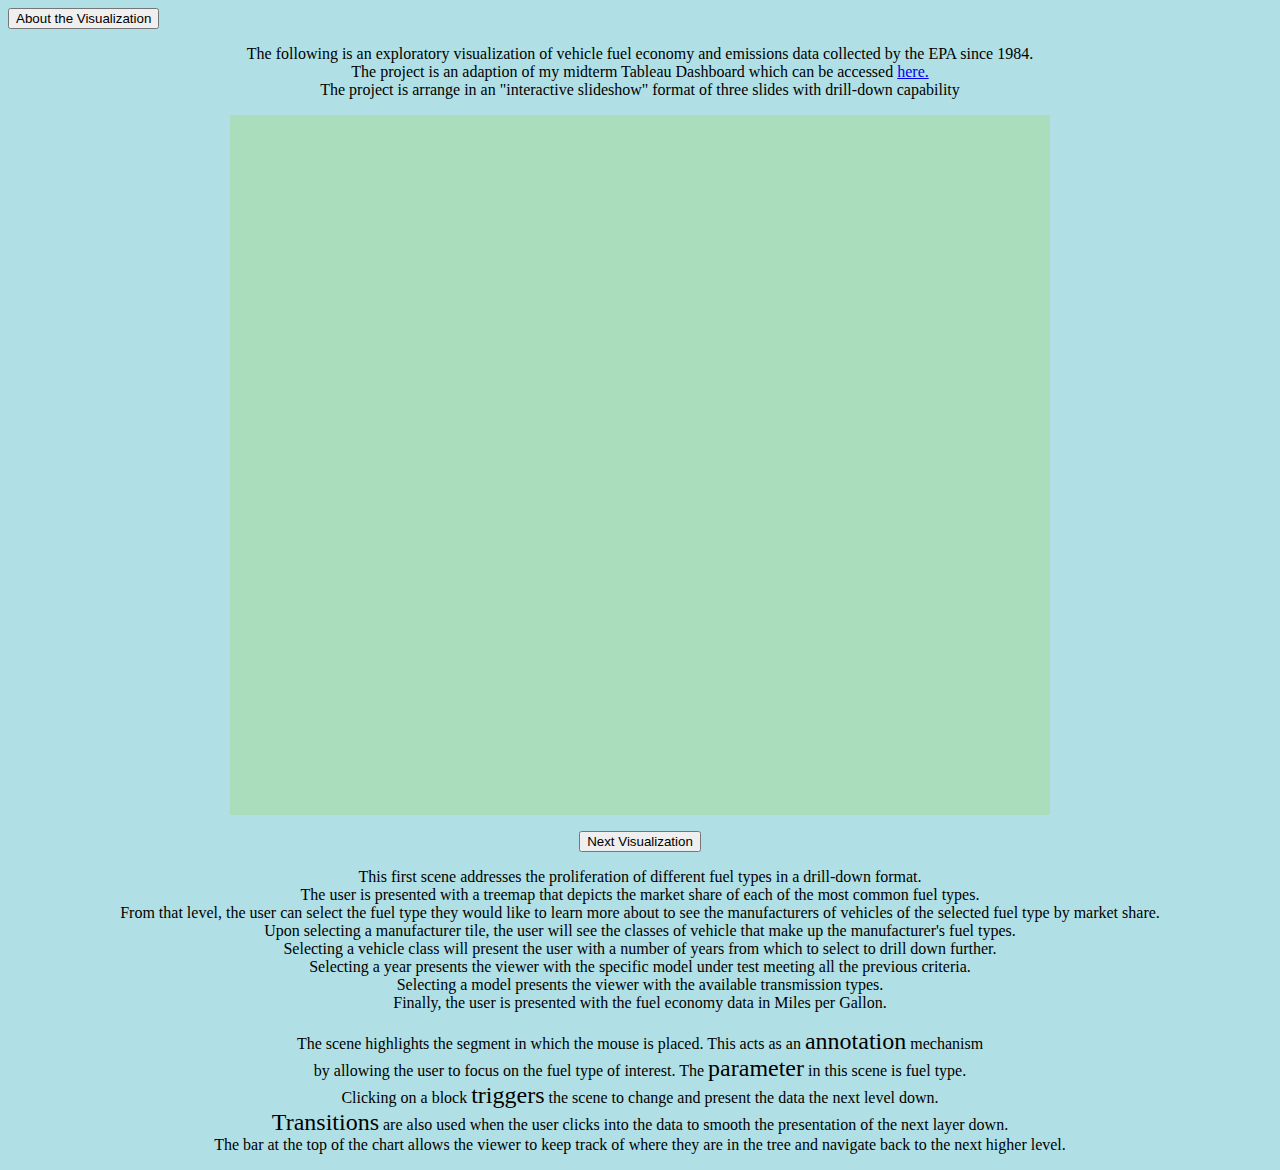
<file: index.html>
<!DOCTYPE html>
<meta charset="utf-8">
<title>Bowe3 Data Visualization</title>
<link rel="stylesheet" type="text/css" href="style.css" />
<script src="https://d3js.org/d3.v2.js"></script>
<script src="https://code.jquery.com/jquery-1.7.1.js"></script>
<body style="background-color:powderblue;"></body>
<a href="about.html"><button>About the Visualization</button></a>
<p style="text-align:center;"> 	The following is an exploratory visualization of vehicle fuel economy and emissions data collected by the EPA since 1984. <br>
	The project is an adaption of my midterm Tableau Dashboard which can be accessed <a href="https://public.tableau.com/profile/joseph.bowe#!/vizhome/Bowe-FuelEconomyVisualization-1/Dashboard">here.</a> <br>
	The project is arrange in an "interactive slideshow" format of three slides with drill-down capability <br>
</p>
<p id="chart">
	<p id="rawdata">
		<div>
			<p style="text-align:center;"></p>
			<p style="text-align:center;">
				<a href="barchart.html"><button>Next Visualization</button></a>
			</p>
		</div>
		<p id="svg2">
			<p id="svg2"></p>
			<script>
				function reSortRoot(root,value_key) {
		
		for (var key in root) {
			if (key == "key") {
				root.name = root.key;
				delete root.key;
			}
			if (key == "values") {
				root.children = [];
				for (item in root.values) {
					root.children.push(reSortRoot(root.values[item],value_key));
				}
				delete root.values;
			}
			if (key == value_key) {
				root.value = parseFloat(root[value_key]);
				delete root[value_key];
			}
		}
		return root;
	}

	$( document ).ready(function() {
		




		d3.csv("vehicles.csv", function(csv_data){
			
			var nested_data = d3.nest()
			.key(function(d)  { return d.fuelType; })
			.key(function(d)  { return d.make; })
			.key(function(d)  { return d.VClass; })
			.key(function(d)  { return d.year; })
			.key(function(d)  { return d.model; })
			.key(function(d)  { return d.trany; })
			.key(function(d)  { return d.comb08 + " mpg"; })               
			.entries(csv_data);
			
			
			var root = {};				
			root.key = "Fuel Type Prevalance";
			root.values = nested_data;				
			root = reSortRoot(root,"co2TailpipeGpm");						
			loadData(root);

			
		});

	});
	var margin = {top: 20, right: 0, bottom: 0, left: 0},
	width = 820,
	height = 700 - margin.top - margin.bottom,
	formatNumber = d3.format(".2s"),
	transitioning;


	var x = d3.scale.linear()
	.domain([0, width])
	.range([0, width]);

	var y = d3.scale.linear()
	.domain([0, height])
	.range([0, height]);

	var treemap = d3.layout.treemap()
	.children(function(d, depth) { return depth ? null : d.children; })
	.sort(function(a, b) { return a.value - b.value; })
	.ratio(height / width * 0.5 * (1 + Math.sqrt(5)))
	.round(false);

	
	var svg = d3.select("#chart").append("svg")
	.attr("width", width + margin.left + margin.right)
	.attr("height", height + margin.bottom + margin.top)
	.style("margin-left", -margin.left + "px")
	.style("margin.right", -margin.right + "px")
	.append("g")
	.attr("transform", "translate(" + margin.left + "," + margin.top + ")")
	.style("shape-rendering", "crispEdges");

	var color = d3.scale.category20c();

	var grandparent = svg.append("g")
	.attr("class", "grandparent");

	grandparent.append("rect")
	.attr("y", -margin.top)
	.attr("width", width)
	.attr("height", margin.top);

	grandparent.append("text")
	.attr("x", 6)
	.attr("y", 6 - margin.top)
	.attr("dy", ".75em");

	function initialize(root) {
		root.x = root.y = 0;
		root.dx = width;
		root.dy = height;
		root.depth = 0;
	}


	function accumulate(d) {
		return d.children
		? d.value = d.children.reduce(function(p, v) { return p + accumulate(v); }, 0)
		: d.value;
	}


	function layout(d) {
		if (d.children) {
			treemap.nodes({children: d.children});
			d.children.forEach(function(c) {
				c.x = d.x + c.x * d.dx;
				c.y = d.y + c.y * d.dy;
				c.dx *= d.dx;
				c.dy *= d.dy;
				c.parent = d;
				layout(c);
			});
		}
	}


	function display(d) {

		grandparent
		.datum(d.parent)
		.on("click", transition)
		.select("text")
		.text(name(d));

		var g1 = svg.insert("g", ".grandparent")
		.datum(d)
		.attr("class", "depth");

		var g = g1.selectAll("g")
		.data(d.children)
		.enter().append("g");
		
		g.filter(function(d) { return d.children; })
		.classed("children", true)
		.on("click", transition);
		
		g.selectAll(".child")
		.data(function(d) { return d.children || [d]; })
		.enter().append("rect")
		.attr("class", "child")
		.call(rect)
		.append("title")
		.text(function(d) { return d.name + " " + formatNumber(d.size); });


		g.append("rect")
		.attr("class", "parent")
		.call(rect)
		
		.on("click", function(d) { 
			if(!d.children){
				window.open(d.url); 
			}
		})
		.append("title")
		.text(function(d) { return d.name + " " + formatNumber(d.size); }); 


		g.append("foreignObject")
		.call(rect)
		
		.on("click", function(d) { 
			if(!d.children){
				window.open(d.url); 
			}
		})
		.attr("class","foreignobj")
		.append("xhtml:div") 
		.attr("dy", ".75em")
		.html(function(d) { 
			if (d.size) {
				return d.name + " (" + formatNumber(d.size) + ")"; 
			} 
			if (d.value > 0 && typeof(d.value) !== "undefined") {
				return d.name + " (" + formatNumber(d.value) + ")"; 
			}
			return d.name;
		})
		.attr("class","textdiv"); 
		function transition(d) {
			if (transitioning || !d) return;
			transitioning = true;
			var g2 = display(d),
			t1 = g1.transition().duration(1000),
			t2 = g2.transition().duration(1000);
			
			x.domain([d.x, d.x + d.dx]);
			y.domain([d.y, d.y + d.dy]);
			
			svg.style("shape-rendering", null);


			svg.selectAll(".depth").sort(function(a, b) { return a.depth - b.depth; });

			g2.selectAll("text").style("fill-opacity", 0);
			g2.selectAll("foreignObject div").style("display", "none"); 


			t1.selectAll("text").call(text).style("fill-opacity", 0);
			t2.selectAll("text").call(text).style("fill-opacity", 1);
			t1.selectAll("rect").call(rect);
			t2.selectAll("rect").call(rect);

			t1.selectAll(".textdiv").style("display", "none"); 
			t1.selectAll(".foreignobj").call(foreign); 
			t2.selectAll(".textdiv").style("display", "block"); 
			t2.selectAll(".foreignobj").call(foreign); 

			t1.remove().each("end", function() {
				svg.style("shape-rendering", "crispEdges");
				transitioning = false;
			});

		}

		return g;
	}

	function text(text) {
		text.attr("x", function(d) { return x(d.x) + 6; })
		.attr("y", function(d) { return y(d.y) + 6; });
	}

	function rect(rect) {
		rect.attr("x", function(d) { return x(d.x); })
		.attr("y", function(d) { return y(d.y); })
		.attr("width", function(d) { return x(d.x + d.dx) - x(d.x); })
		.attr("height", function(d) { return y(d.y + d.dy) - y(d.y); })
		.style("background", function(d) { return d.parent ? color(d.name) : null; });
	}

	function foreign(foreign){ /* added */
		foreign.attr("x", function(d) { return x(d.x); })
		.attr("y", function(d) { return y(d.y); })
		.attr("width", function(d) { return x(d.x + d.dx) - x(d.x); })
		.attr("height", function(d) { return y(d.y + d.dy) - y(d.y); });
	}

	function name(d) {
		return d.parent ? name(d.parent) + "." + d.name : d.name;
	}

	function loadData(root) {
		initialize(root);
		accumulate(root);
		layout(root);
		display(root);
	}

</script>
<p style="text-align:center;">
	This first scene addresses the proliferation of different fuel types in a drill-down format. <br> 
	The user is presented with a treemap that depicts the market share of each of the most common fuel types. <br> 
	From that level, the user can select the fuel type they would like to learn more about to see the manufacturers of vehicles of the selected fuel type by market share. <br>
	Upon selecting a manufacturer tile, the user will see the classes of vehicle that make up the manufacturer's fuel types. <br>
	Selecting a vehicle class will present the user with a number of years from which to select to drill down further. <br>
	Selecting a year presents the viewer with the specific model under test meeting all the previous criteria. <br>
	Selecting a model presents the viewer with the available transmission types. <br>
	Finally, the user is presented with the fuel economy data in Miles per Gallon. <br>
</p>
<p style="text-align:center;">
	The scene highlights the segment in which the mouse is placed. This acts as an <font font size="+2"> annotation</font> mechanism <br>
	by allowing the user to focus on the fuel type of interest. The <font size="+2">parameter</font> in this scene is fuel type. <br>
	Clicking on a block <font size="+2">triggers</font> the scene to change and present the data the next level down. <br>
	<font size="+2">Transitions</font> are also used when the user clicks into the data to smooth the presentation of the next layer down. <br>
	The bar at the top of the chart allows the viewer to keep track of where they are in the tree and navigate back to the next higher level. 

</p>
</file>
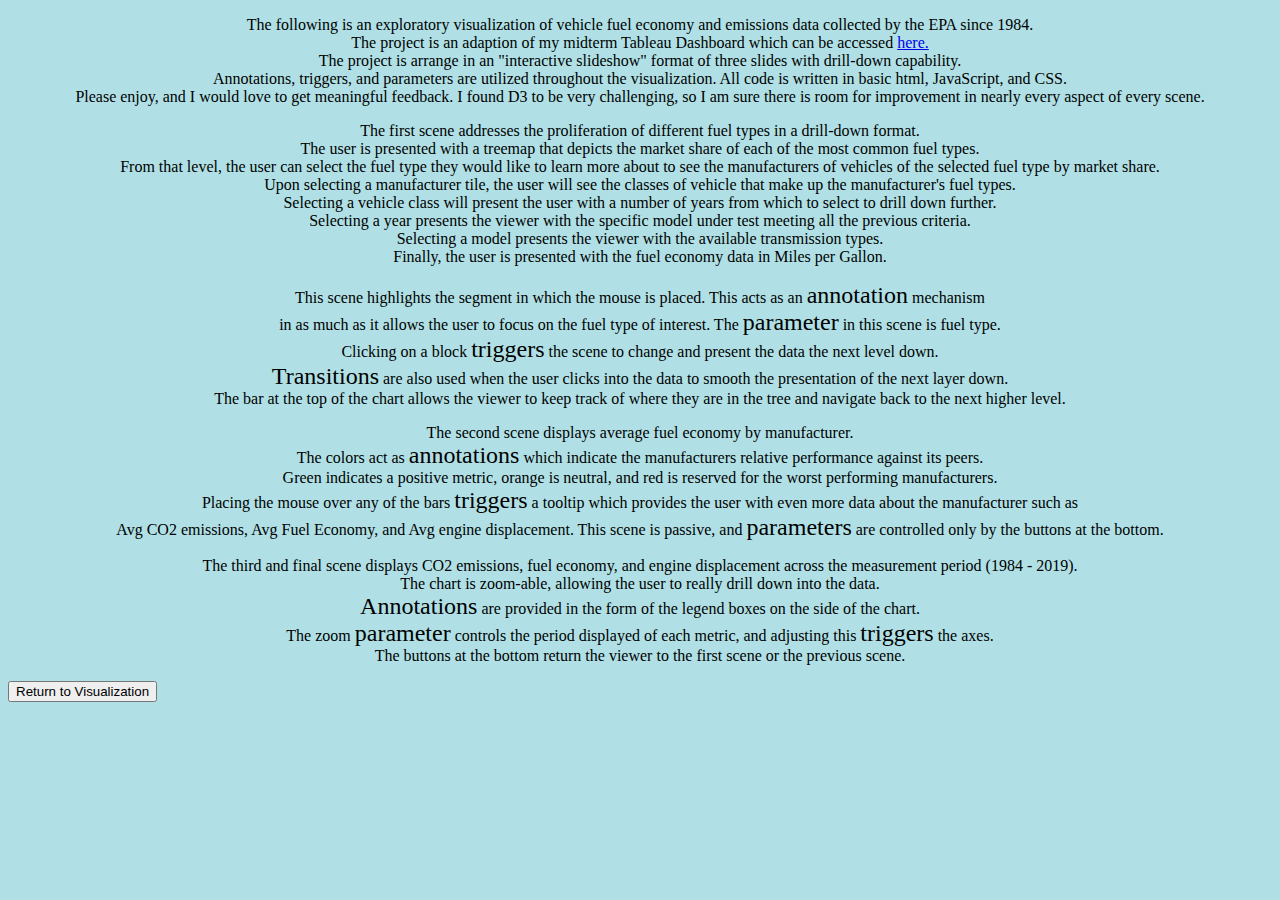
<file: about.html>
<!DOCTYPE html>
<html>
<head>
	<title>About the Visualization</title>
</head>
<body style="background-color:powderblue;">
	<p style="text-align:center;">	The following is an exploratory visualization of vehicle fuel economy and emissions data collected by the EPA since 1984. <br>
	The project is an adaption of my midterm Tableau Dashboard which can be accessed <a href="https://public.tableau.com/profile/joseph.bowe#!/vizhome/Bowe-FuelEconomyVisualization-1/Dashboard">here.</a> <br>
	The project is arrange in an "interactive slideshow" format of three slides with drill-down capability. <br>
	Annotations, triggers, and parameters are utilized throughout the visualization. All code is written in basic html, JavaScript, and CSS. <br>
	Please enjoy, and I would love to get meaningful feedback. I found D3 to be very challenging, so I am sure there is room for improvement in nearly every aspect of every scene. 
</p>
<p style="text-align:center;">
	The first scene addresses the proliferation of different fuel types in a drill-down format. <br> 
	The user is presented with a treemap that depicts the market share of each of the most common fuel types. <br> 
	From that level, the user can select the fuel type they would like to learn more about to see the manufacturers of vehicles of the selected fuel type by market share. <br>
	Upon selecting a manufacturer tile, the user will see the classes of vehicle that make up the manufacturer's fuel types. <br>
	Selecting a vehicle class will present the user with a number of years from which to select to drill down further. <br>
	Selecting a year presents the viewer with the specific model under test meeting all the previous criteria. <br>
	Selecting a model presents the viewer with the available transmission types. <br>
	Finally, the user is presented with the fuel economy data in Miles per Gallon. <br>
</p>
<p style="text-align:center;">
	This scene highlights the segment in which the mouse is placed. This acts as an <font font size="+2"> annotation</font> mechanism <br>
	in as much as it allows the user to focus on the fuel type of interest. The  <font size="+2">parameter</font> in this scene is fuel type. <br>
	Clicking on a block <font size="+2">triggers</font> the scene to change and present the data the next level down. <br>
	<font size="+2">Transitions</font> are also used when the user clicks into the data to smooth the presentation of the next layer down. <br>
	The bar at the top of the chart allows the viewer to keep track of where they are in the tree and navigate back to the next higher level. 
</p>

<p style="text-align:center;">
	The second scene displays average fuel economy by manufacturer. <br>
    The colors act as <font size="+2"> annotations</font> which indicate the manufacturers relative performance against its peers. <br>
    Green indicates a positive metric, orange is neutral, and red is reserved for the worst performing manufacturers. <br>
    Placing the mouse over any of the bars <font size="+2">triggers</font> a tooltip which provides the user with even more data about the manufacturer such as <br>
    Avg CO2 emissions, Avg Fuel Economy, and Avg engine displacement. This scene is passive, and <font size="+2">parameters</font> are controlled only by the buttons at the bottom. 
</p>

<p style="text-align:center;">
	The third and final scene displays CO2 emissions, fuel economy, and engine displacement across the measurement period (1984 - 2019). <br>
    The chart is zoom-able, allowing the user to really drill down into the data. <br>
    <font size="+2">Annotations</font> are provided in the form of the legend boxes on the side of the chart. <br>
    The zoom <font size="+2">parameter</font> controls the period displayed of each metric, and adjusting this <font size="+2">triggers</font> the axes. <br>
    The buttons at the bottom return the viewer to the first scene or the previous scene. 
</p>
<a href="index.html"><button>Return to Visualization</button></a>
</body>
</html>
</file>
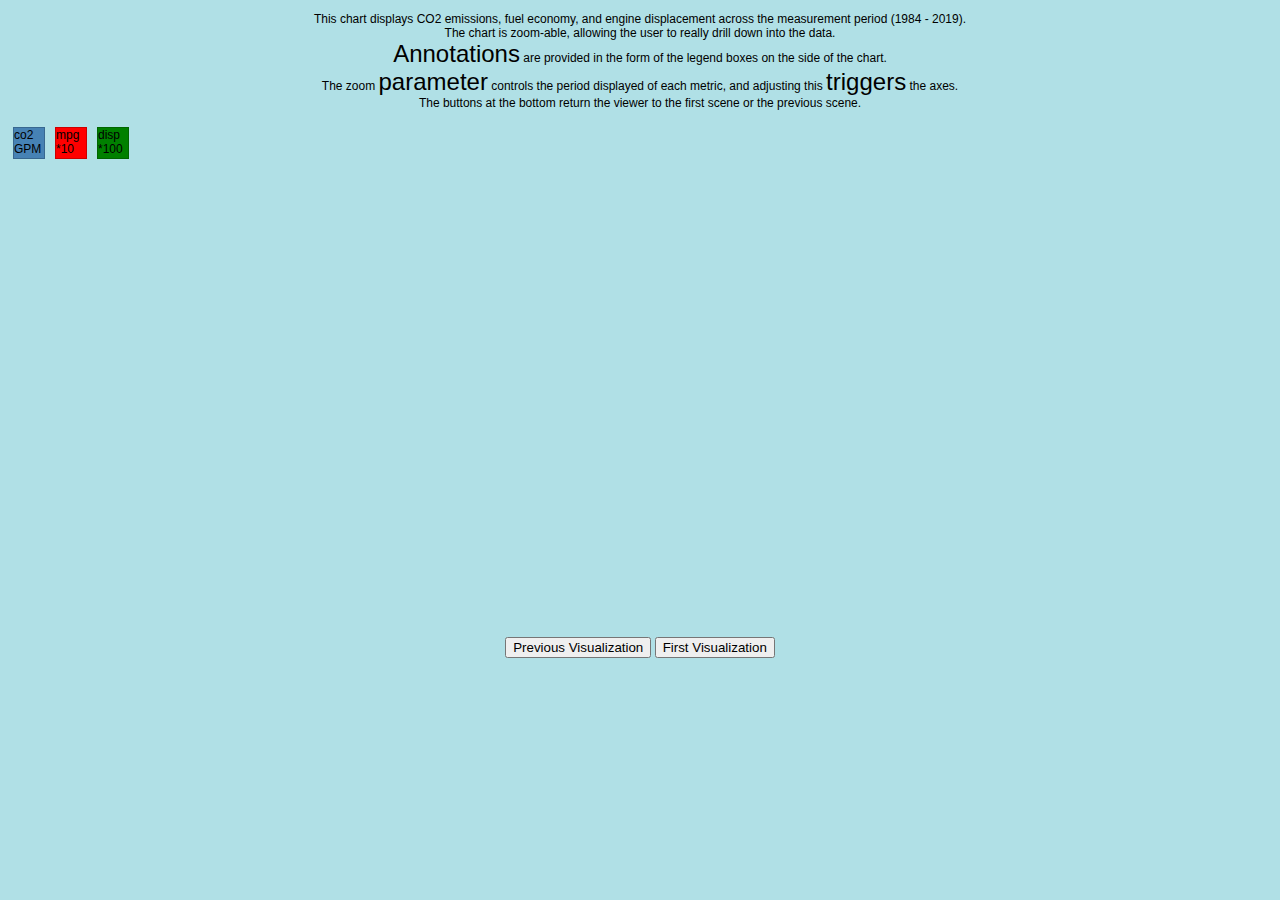
<file: areachart.html>
<!DOCTYPE html>
<meta charset="utf-8">
<body style="background-color:powderblue;">
  <p style="text-align:center;" >
   
    This chart displays CO2 emissions, fuel economy, and engine displacement across the measurement period (1984 - 2019). <br>
    The chart is zoom-able, allowing the user to really drill down into the data. <br>
    <font size="+2">Annotations</font> are provided in the form of the legend boxes on the side of the chart. <br>
    The zoom <font size="+2">parameter</font> controls the period displayed of each metric, and adjusting this <font size="+2">triggers</font> the axes. <br>
    The buttons at the bottom return the viewer to the first scene or the previous scene.


 
</p>

</body>
<style> /* set the CSS */
body { font: 12px Arial;}


.foo {
  float: left;
  width: 30px;
  height: 30px;
  margin: 5px;
  border: 1px solid rgba(0, 0, 0, .2);
}

.blue {
  background: steelblue;
}

.red {
  background: red;
}
.green {
  background: green;
}

div.tooltip { 
  position: absolute;     
  text-align: center;     
  width: 60px;          
  height: 28px;         
  padding: 2px;       
  font: 12px sans-serif;    
  background: lightsteelblue; 
  border: 0px;    
  border-radius: 8px;     
  pointer-events: none;     
}

</style>

<svg width="960" height="500"></svg>
<script src="https://d3js.org/d3.v4.min.js"></script>

<script>






  var svg = d3.select("svg"),
  margin = {top: 20, right: 20, bottom: 30, left: 60},
  width = +svg.attr("width") - margin.left - margin.right,
  height = +svg.attr("height") - margin.top - margin.bottom,
  g = svg.append("g").attr("transform", "translate(" + margin.left + "," + margin.top + ")")
  .append("g")
  ;

  var parseDate = d3.timeParse("%Y"),
  formatDate = d3.timeFormat("%Y");

  var x = d3.scaleTime()
  .domain([new Date(1984, 0, 1), new Date(2019, 0, 1)])
  .range([0, width]);

  var y = d3.scaleLinear()
  .range([height, 0]);

  var xAxis = d3.axisBottom(x);

  var yAxis = d3.axisLeft(y);

  var area = d3.area()
  .curve(d3.curveStepAfter)
  .y0(y(0))
  .y1(function(d) { return y(d.co2yr); });

  var area2 = d3.area()
  .curve(d3.curveStepAfter)
  .y0(y(0))
  .y1(function(d) { return y(d.dispyr * 100); });

  var area3 = d3.area()
  .curve(d3.curveStepAfter)
  .y0(y(0))
  .y1(function(d) { return y(d.mpgyr * 10); });

  var areaPath = g.append("path")
  .attr("clip-path", "url(#clip)")
  .attr("fill", "steelblue");


  var areaPath2 = g.append("path")
  .attr("clip-path", "url(#clip)")
  .attr("fill", "red");
  var areaPath3 = g.append("path")
  .attr("clip-path", "url(#clip)")
  .attr("fill", "green");


  var yGroup = g.append("g");

  var xGroup = g.append("g")
  .attr("transform", "translate(0," + height + ")");

  var zoom = d3.zoom()
  .scaleExtent([1 / 4, 8])
  .translateExtent([[-width, -Infinity], [2 * width, Infinity]])
  .on("zoom", zoomed);

  var zoomRect = svg.append("rect")
  .attr("width", width)
  .attr("height", height)
  .attr("fill", "none")
  .attr("pointer-events", "all")
  .call(zoom);

  g.append("clipPath")
  .attr("id", "clip")
  .append("rect")
  .attr("width", width)
  .attr("height", height);

  d3.csv("vehicles.csv", function(d) {
    d.date = parseDate(d.yr);
    d.co2yr = +d.co2yr;
    d.dispyr = +d.dispyr;
    d.mpgyr = +d.mpgyr;


    return d;
  }, function(error, data) {
    if (error) throw error;
    var xExtent = d3.extent(data, function(d) { return d.date; });
    zoom.translateExtent([[x(xExtent[0]), -Infinity], [x(xExtent[1]), Infinity]])
    y.domain([0, d3.max(data, function(d) { return d.co2yr; })]);
    yGroup.call(yAxis).select(".domain").remove();
    areaPath.datum(data);
    areaPath2.datum(data);
    areaPath3.datum(data);

    zoomRect.call(zoom.transform, d3.zoomIdentity);
  });

  function zoomed() {
    var xz = d3.event.transform.rescaleX(x);
    xGroup.call(xAxis.scale(xz));
    areaPath.attr("d", area.x(function(d) { return xz(d.date); }));
    areaPath2.attr("d", area2.x(function(d) { return xz(d.date); }));
    areaPath3.attr("d", area3.x(function(d) { return xz(d.date); }));
  }

</script>
<div class="foo blue"> co2 GPM</div>
<div class="foo red"> mpg *10</div> 
<div class="foo green"> disp *100</div> 
<p style="text-align:center;">

  <a href="barchart.html"><button>Previous Visualization</button></a>
  <a href="index.html"><button>First Visualization</button></a>
</p>
</file>
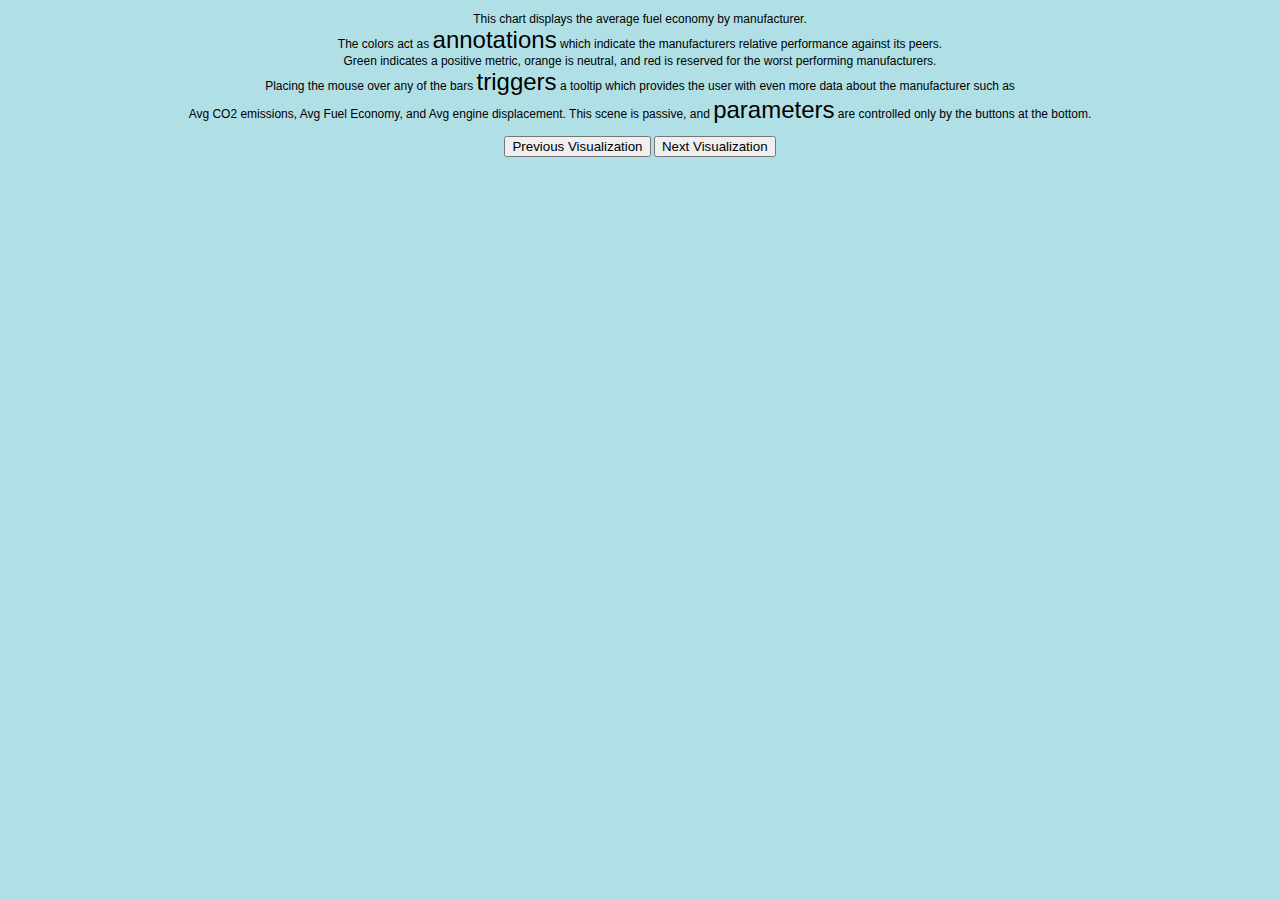
<file: barchart.html>
<!DOCTYPE html>
<meta charset="utf-8">
<style> 

body { font: 12px Arial;}



.bar text.value {
  fill: white;
}

.axis {
  shape-rendering: crispEdges;
}

.axis path {
  fill: none;
}

.x.axis line {
  stroke: #fff;
  stroke-opacity: .8;
}

.y.axis path {
  stroke: black;
}

div.tooltip { 
    position: absolute;     
    text-align: center;     
    width: 150px;          
    height: 150px;         
    padding: 2px;       
    font: 12px sans-serif;    
    background: lightsteelblue; 
    border: 0px;    
    border-radius: 8px;     
    pointer-events: none;     
}

</style>


<body style="background-color:powderblue;">
  <p style="text-align:center;">This chart displays the average fuel economy by manufacturer. <br>
    The colors act as <font size="+2"> annotations</font> which indicate the manufacturers relative performance against its peers. <br>
    Green indicates a positive metric, orange is neutral, and red is 
    reserved for the worst performing manufacturers. <br>
    Placing the mouse over any of the bars <font size="+2">triggers</font> a tooltip which provides the user with even more data about the manufacturer such as <br>
    Avg CO2 emissions, Avg Fuel Economy, and Avg engine displacement. This scene is passive, and <font size="+2">parameters</font> are controlled only by the buttons at the bottom.

  </p>
<script src="https://d3js.org/d3.v3.js"></script>

<script>

var m = [50, 5, 5, 170],
    w = 1000  - m[1] - m[3],
    h = 1200 - m[0] - m[2];

var format = d3.format(",.0f");

var x = d3.scale.linear().range([0, w]),
    y = d3.scale.ordinal().rangeRoundBands([0, h], .1);

var xAxis = d3.svg.axis().scale(x).orient("top").tickSize(-h),
    yAxis = d3.svg.axis().scale(y).orient("left").tickSize(0);

var div = d3.select("body").append("div") 
    .attr("class", "tooltip")       
    .style("opacity", 0);

var svg = d3.select("body").append("svg")
    .attr("width", w + m[1] + m[3])
    .attr("height", h + m[0] + m[2])
  .append("g")
    .attr("transform", "translate(" + m[3] + "," + m[0] + ")");

d3.csv("vehicles.csv", function(error, data) {
  if (error) throw error;

  // Parse numbers, and sort by value.
  data.forEach(function(d) { d.manfAvg = +d.manfAvg; });
  data.sort(function(a, b) { return b.manfAvg - a.manfAvg; });

  // Set the scale domain.
  x.domain([0, d3.max(data, function(d) { return d.manfAvg; })]);
  y.domain(data.map(function(d) { return d.manf; }));

  var bar = svg.selectAll("g.bar")
      .data(data)
    .enter().append("g")
      .attr("class", "bar")
      .attr("transform", function(d) { return "translate(0," + y(d.manf) + ")"; });

  bar.append("rect")
      .attr("width", function(d) { return x(d.manfAvg); })
      .attr("height", y.rangeBand())
      .attr("fill", function(d) {
    if (d.manfAvg > 22) {
      return "green";
    } else if (d.manfAvg > 15) {
      return "orange";
    }
    return "red";
    
  });

 bar.on("mouseover", function(d) {   
            div.transition()    
                .duration(200)    
                .style("opacity", .9);    
            div .html(d.manf + "<br/>"  + d.manfAvg + " Average MPG"  +  "<br/>" + d.manfco2 + " Average CO2" +  "<br/>" + d.manfdisp + " Avg Displacement" )  
                .style("left", (d3.event.pageX) + "px")   
                .style("top", (d3.event.pageY - 28) + "px");  
            })          
        .on("mouseout", function(d) {   
            div.transition()    
                .duration(500)    
                .style("opacity", 0); 
        });

  bar.append("text")
      .attr("class", "value")
      .attr("x", function(d) { return x(d.manfAvg); })
      .attr("y", y.rangeBand() / 2)
      .attr("dx", -3)
      .attr("dy", ".35em")
      .attr("text-anchor", "end")
      .text(function(d) { return format(d.manfAvg); });

  svg.append("g")
      .attr("class", "x axis")
      .call(xAxis);

  svg.append("g")
      .attr("class", "y axis")
      .call(yAxis);
});

</script>
<p style="text-align:center;">
      
      <a href="index.html"><button>Previous Visualization</button></a>
      <a href="areachart.html"><button>Next Visualization</button></a>
    </p>
</file>
<file: style.css>
/*#svg2 {
width: 820px;
height: 700px;
background: #CCC;
margin: 1px auto;
position: relative;
	  -webkit-box-sizing: border-box;
	  -moz-box-sizing: border-box;
	  box-sizing: border-box;
}*/




#chart {
width: 820px;
height: 700px;
background: #adb;
margin: 1px auto;
position: relative;
	  -webkit-box-sizing: border-box;
	  -moz-box-sizing: border-box;
	  box-sizing: border-box;
}

text {
	pointer-events: none;
}

.grandparent text { /* header text */
	font-weight: bold;
	font-size: medium;
	font-family: "Open Sans", Helvetica, Arial, sans-serif; 
}

rect {
fill: none;
stroke: #0F0;
}

rect.parent,
	.grandparent rect {
		stroke-width: 2px;
	}

.grandparent rect {
fill: #F00;
}

.children rect.parent,
	.grandparent rect {
cursor: pointer;
	}

rect.parent {
	pointer-events: all; 
}

.children:hover rect.child,
	.grandparent:hover rect {
fill: #aaa;
	}

.textdiv { /* text in the boxes */
	font-size: x-small;
padding: 5px;
	 font-family: "Open Sans", Helvetica, Arial, sans-serif; 
}
</file>
